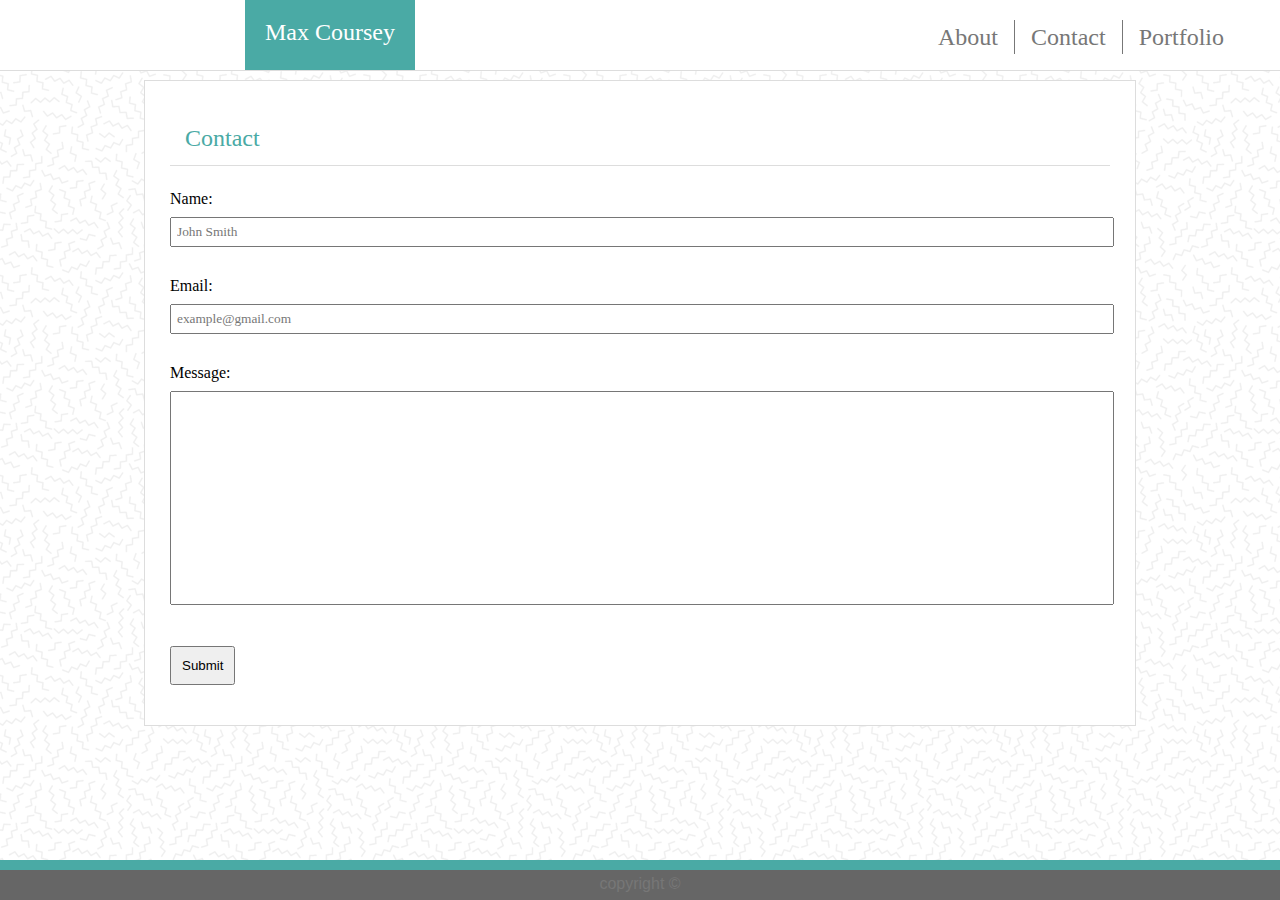
<file: contact.html>
<!DOCTYPE html>
<html lang="en-us">
    <head>
    <title> Max's Portfolio </title>
    <meta name="viewport" content="width=device-width,initial-scale=1.0">
    <link rel="stylesheet" href="assets/css/style.css"/>

    </head>

    <body>

        <div class="header">
            <div class="navbar">
                <h1>  Max Coursey  </h1>
                <div class="navbar-right">
                    <a class="nav-link active" href="index.html">About</a>
                    <a class="nav-link" href="contact.html">Contact</a>
                    <a class="nav-link" href="portfolio.html">Portfolio</a>
                </div>
            </div>
        </div>

            <div class="container">
                <div class = "contact">
                    <h2>Contact</h2>
                    <div class = "contact-main">
                    <form action="/action_page.php">
                        Name:<br>
                        <input type="text" name="name" value="John Smith"><br><br>
                        Email:<br>
                        <input type="text" name="email" value="example@gmail.com"><br><br>
                        Message: <br>
                        <input type="text" name="message" value="" style="height:200px"><br><br>
                        <input type="submit" value="Submit">
                    </form>
                    </div>
                </div>   
            </div>
        <div class="push"></div>
        <div class="footer">
            <p>copyright &#169</p>
        </div>

    </body>

</html>
</file>
<file: assets/css/style.css>
/* http://meyerweb.com/eric/tools/css/reset/ 
   v2.0 | 20110126
   License: none (public domain)
*/

html, body, div, span, applet, object, iframe,
h1, h2, h3, h4, h5, h6, p, blockquote, pre,
a, abbr, acronym, address, big, cite, code,
del, dfn, em, img, ins, kbd, q, s, samp,
small, strike, strong, sub, sup, tt, var,
b, u, i, center,
dl, dt, dd, ol, ul, li,
fieldset, form, label, legend,
table, caption, tbody, tfoot, thead, tr, th, td,
article, aside, canvas, details, embed, 
figure, figcaption, footer, header, hgroup, 
menu, nav, output, ruby, section, summary,
time, mark, audio, video {
	margin: 0;
	padding: 0;
	border: 0;
	font-size: 100%;
	font: inherit;
	vertical-align: baseline;
}
/* HTML5 display-role reset for older browsers */
article, aside, details, figcaption, figure, 
footer, header, hgroup, menu, nav, section {
	display: block;
}
body {
	line-height: 1;
}
ol, ul {
	list-style: none;
}
blockquote, q {
	quotes: none;
}
blockquote:before, blockquote:after,
q:before, q:after {
	content: '';
	content: none;
}
table {
	border-collapse: collapse;
	border-spacing: 0;
}

/* My own CSS formatting */

html {
    background-image: url("../images/memphis-mini.png");
}

.header {
    position: fixed;
    top: 0;
    width: 100%;
}
.navbar {
    position: relative;
    background-color: white;
    overflow: hidden;
    height: 70px;
    border-bottom-style: solid;
    border-bottom-color: #dddddd;
    border-bottom-width: 1px;
}   

.navbar a {
    float: left;
    color: #777777;
    text-align: center;
    padding: 5px 16px;
    text-decoration: none;
    font-size: 24px;
    border-right-style: solid;
    border-right-color: #777777;
    border-right-width: 1px;
    margin-top: 20px;
    margin-bottom: 10px;

  }

.navbar a:last-of-type {
    border-right: none;
    margin-right: 40px;
}

.navbar h1 {
    float: left;
    background-color:#4aaaa5;
    color: white;
    text-align: center;
    margin-left: 245px;
    height: 70px;
    box-sizing: border-box;
}

.navbar-right {
    float: right;

}

.container {
    position: relative;
    top: 70px;
    padding-top: 10px;
    z-index: -1;
}

.about, .contact, .portfolio {
    width: 960px;
    margin: 0px auto;
    border-style: solid;
    border-color: #dddddd;
    border-width: 1px;
    background-color: white;
    padding: 15px;
    z-index: +1;
}
form {
    font-family: Georgia, 'Times New Roman', Times, serif;
    padding: 10px;
}
input {
    padding: 10px;
    margin-top: 10px;
    margin-bottom: 15px;
}
input[type=text], select, textarea {
    width: 930px;
    font-family: Georgia, 'Times New Roman', Times, serif;
    color: #777777;
    padding: 5px;
}
.about-image {
    float: left;
    margin-left: 20px;
}
.about-main {
    position: relative;
    left: 15px;
    padding-right: 10px;
}
h2, h3 h4 {
    font-family: 'Georgia', Times, Times New Roman, serif;
    color: #4aaaa5; 
    padding: 15px;
    border-bottom-style: solid;
    border-bottom-color: #dddddd;
    border-bottom-width: 1px;
}
h1 {
    font-family: 'Georgia', Times, Times New Roman, serif;
    font-size: 24px;    
    padding: 20px 20px;
}
h2 {
    font-family: 'Georgia', Times, Times New Roman, serif;
    font-size: 24px;    
    margin: 15px 10px;
}
p {
    font-family: 'Arial', 'Helvetica Neue', Helvetica, sans-serif;
    color: #777777;
    font-size: 12;
    padding: 5px;
    line-height: 110%;
}

.row::after {
    content: "";
    clear: both;
    display: table;
  }
  .column {
    position: relative;
    float: left;
  }
  #img1, #img2, #img3, #img4, #img5 {
    position: relative;
    margin : 10px;
}   
.col1, .col2, .col3, .col4, .col5 {
    position: relative;
} 
.text-block{
    float: left; 
    position: absolute;
    text-align: center;
    color: white;
    background-color: #4aaaa5;
    bottom: 20px;
    left: 10px;
    width: 200px;
    height: 30px;
}
.push {
    height: 100px;
    width: 100%;
    margin: 20px;
}
.footer {
    box-sizing: border-box;
    position: fixed;
    left: 0;
    bottom: 0;
    width: 100%;
    margin-top: 10px;
    background-color: #666666;
    border-top-style: solid;
    border-top-width: 10px;
    border-top-color: #4aaaa5;
    height: 40px;
    text-align: center;
}
@media screen and (max-width: 960px) {
    .about, .contact, .portfolio {
        width: 500px;
    }
input[type=text] {
    width: 480px;
}
}
@media screen and (max-width: 768px) {
    .about-image {
        float: none;
        margin-left: 20px;   
    }
    .navbar h1 { 
        margin-left: 50px;
    }
}
@media screen and (max-width: 640px) {
    .header {
        position: static;
    }
    .navbar h1 { 
        z-index: -10;
    }
}
</file>
